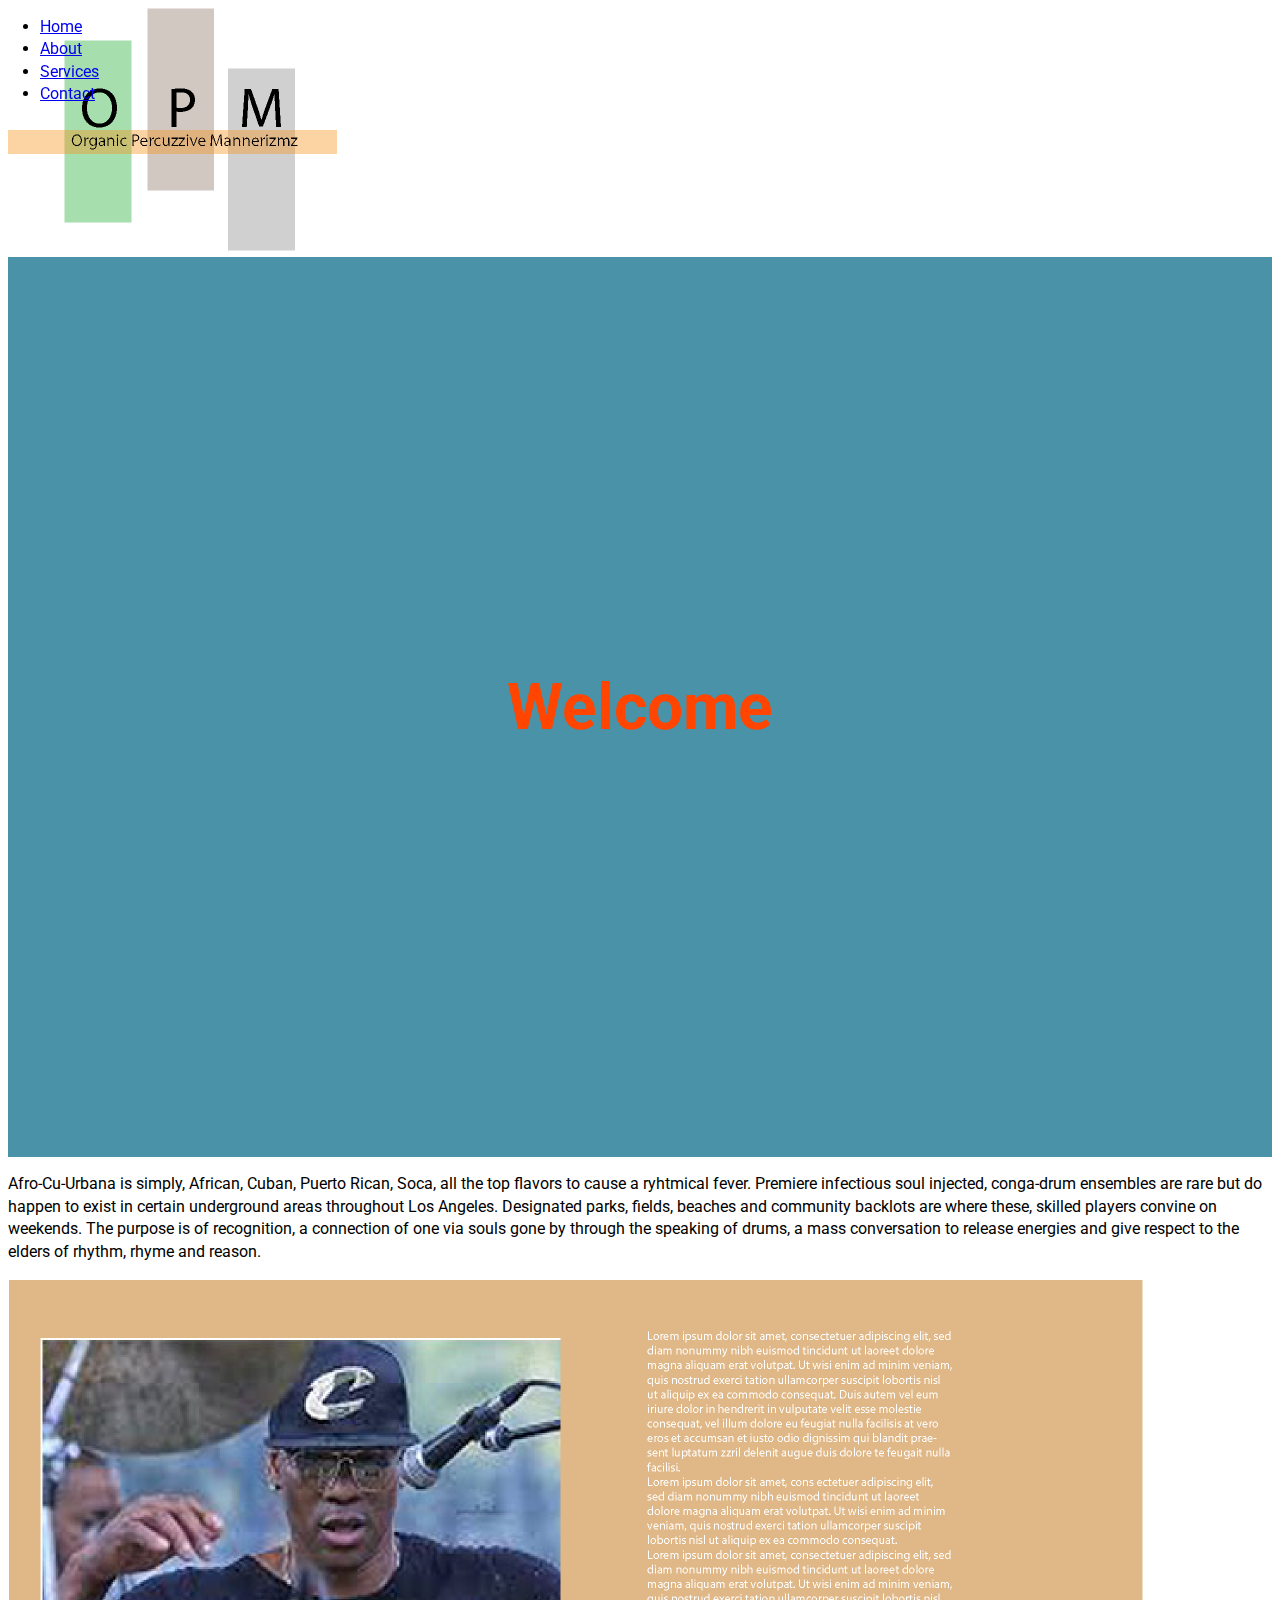
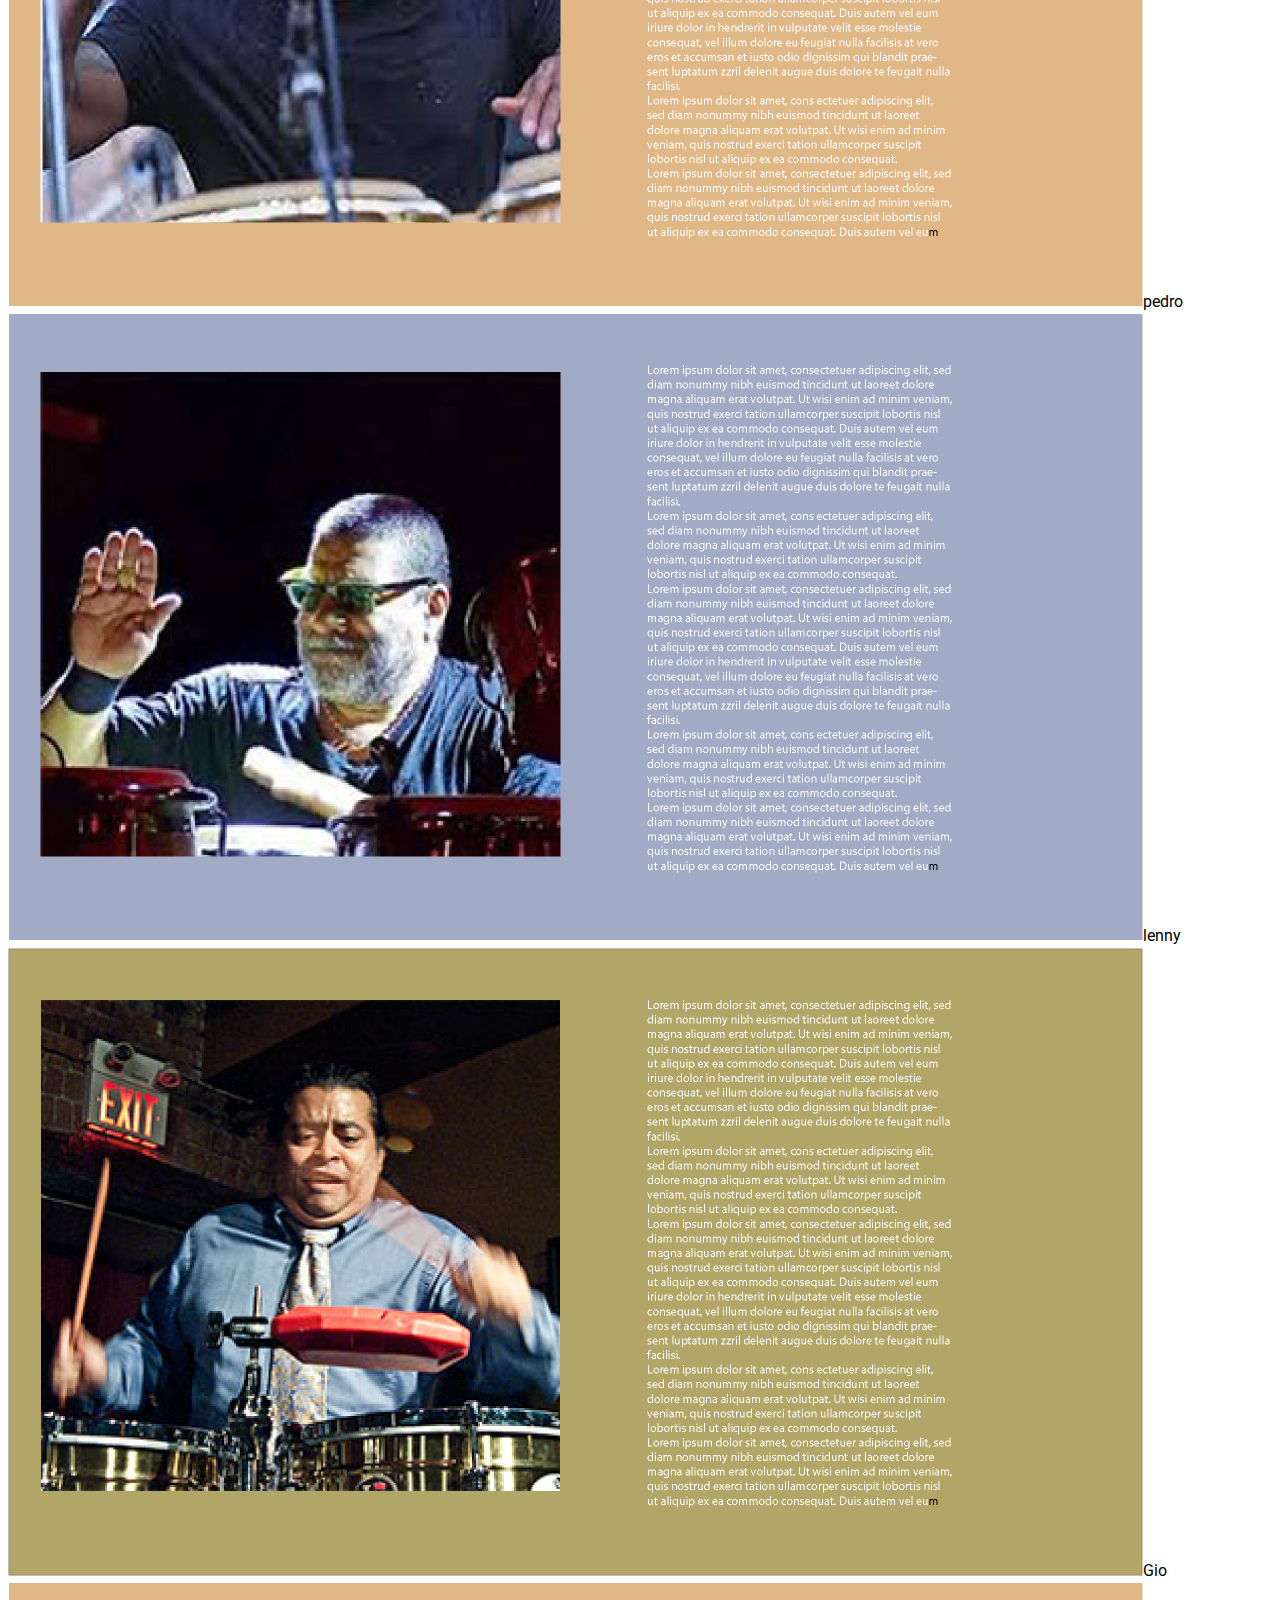
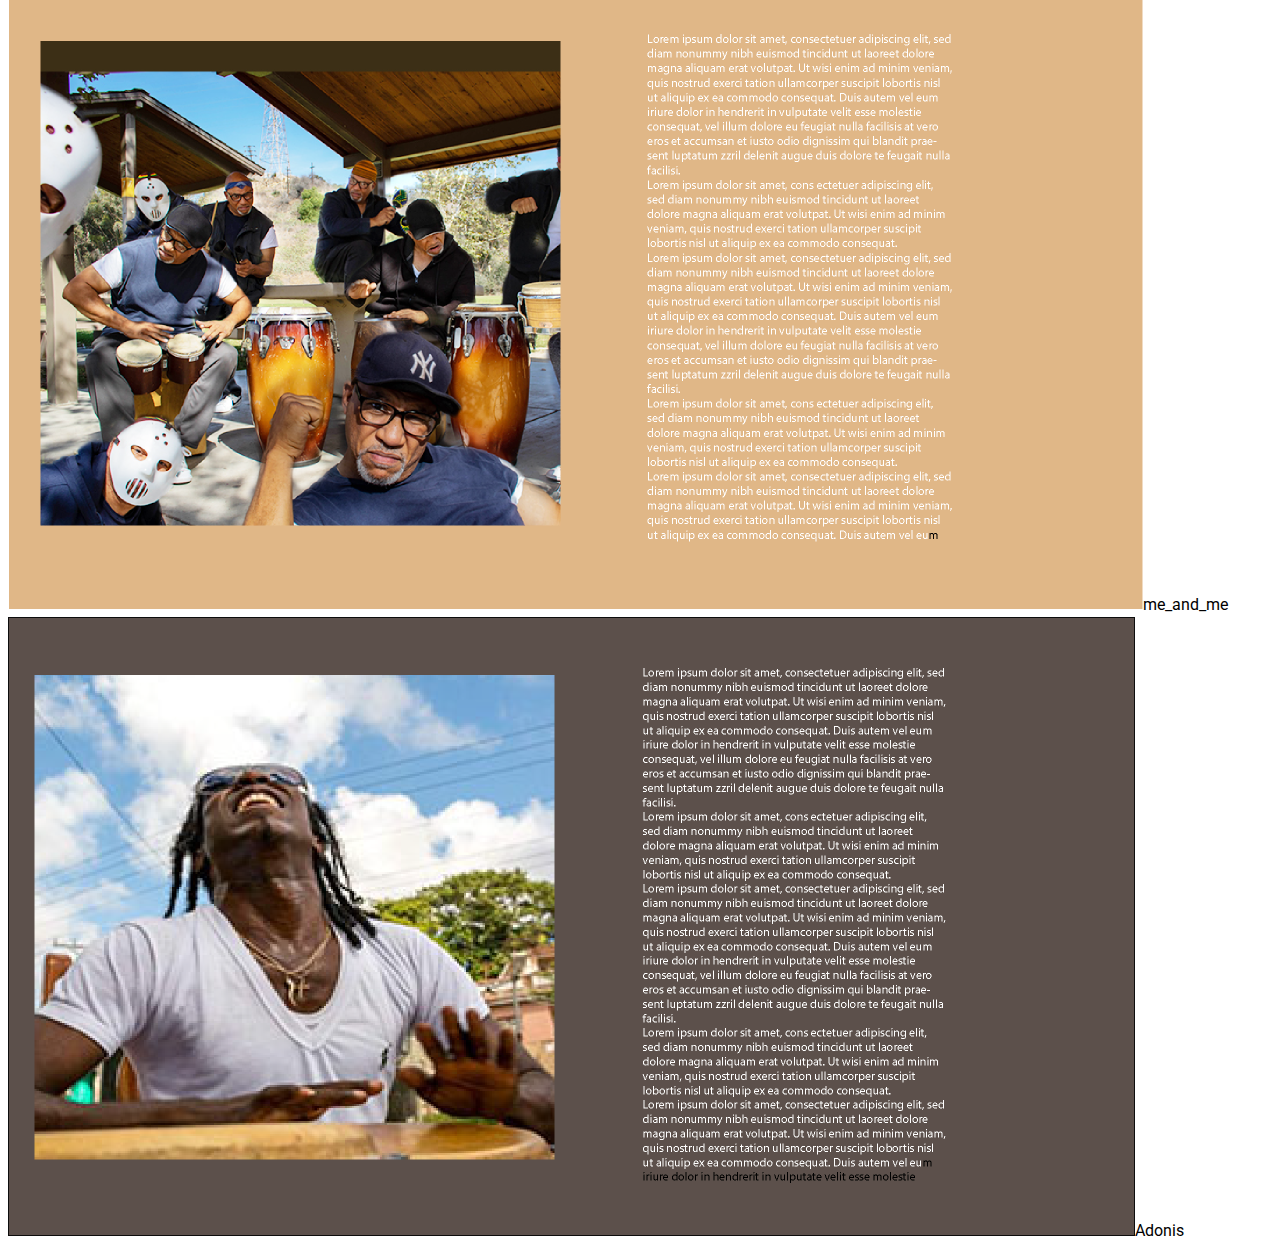
<file: week1/index.html>
<!DOCTYPE HTML>
<html>
	<head>
	
		<meta charset="UTF-8">
		<link href="https://fonts.googleapis.com/css?family=Roboto&display=swap" rel="stylesheet">	
		<link href="css/style.css" rel="stylesheet" />					 
		<title>OPM</title>

		<link href="css/style.css" rel="stylesheet" type="text/css"/>
		<link href="css/menu.css" rel="stylesheet" type="text/css">													  
														  
	</head>
														  
	
														  
<body>
<img src="images/mini_logo.png" alt="OPM-logo"></img>										  
<div class="menu-wrap">	
	<input type="checkbox" class="toggler">
	<div class="hambuger">
		<div></div>
	</div>
	
	<div class="menu">
		<div>
			<div>
				<ul>
					<li><a href="#">Home</a></li>
					<li><a href="#">About</a></li>
					<li><a href="#">Services</a></li>
					<li><a href="#">Contact</a></li>	
			
	    	  	</ul>
	  		</div>
		</div>	
  	</div>
							   
</div>
	
<header class="showcase">
	<div class="container showcase-inner">	
										 
		<h1> Welcome</h1>								 
										 
  	</div>									 

</header>									 
										 
	
<p> Afro-Cu-Urbana is simply, 
African, Cuban, Puerto Rican, Soca, all the top flavors to cause a ryhtmical fever.  Premiere infectious soul injected, conga-drum ensembles are rare but do happen to exist in certain underground areas throughout Los Angeles. Designated parks, fields, beaches and community  backlots are where these, skilled players convine on weekends. The purpose is of recognition, a connection of one via souls gone by through the speaking of drums, a mass conversation to release energies and give respect to the elders of rhythm, rhyme and reason.</p>						   
						   
						   

					   
		   <img src="images/slide_gallery_1_.png" alt="slide-gallery">pedro</img> 
		 
		  <img src="images/slide_gallery_2_.png" alt="slide-gallery">lenny</img>
		
		 <img src="images/slide_gallery_3_.png" alt="slide-gallery">Gio</img>
																   
		<img src="images/slide_gallery_4_.png" alt="slide-gallery">me_and_me</img>														   
		<img src="images/slide_gallery_5_.png" alt="slide-gallery">Adonis</img>														   
																   
																   
																   
																   
																   
																   
																  
																  
																  
						   
						   
						   
						   
						   
						   
						   
						   
						   
						   
						   						   
						   
						   
						   
						   
						   
						   
</body>													  
</html>
</file>
<file: week1/css/style.css>
@charset "UTF-8";
/* CSS Document */
:root {
 --primary-color: rgba(13,110,139,0.75);
 --overlay-color: rgba(24,39,51,0.85);
 --menu-speed: 0.75s
}

* {
	box-sizing: border-box;
	margin 0;
	padding 0;
}

body {
	font-family: 'Roboto',sans-serif; 
	line-height: 1.4;
	
	.container {
		max-width: 960px;
		margin: auto;
		overflow:hidden;
		padding: 0 3rem;
		
}
	
	.showcase {
	background-color: var(--primary-color);
		color: #fff;
		height: 100vh;
		position: relative;
	}
	
	.showcase:before {
		content:'';
		background: url; ('img/venice1.jpg') no-repeat center 
			center/cover;
			position: absolute;
			top 0;
			left 0;
			width: 100%;
			height 100%;
			z-index: -1;
}
	
	.showcase .showcase-inner {
		display: flex;
		flex-direction: column;
		align-items: center;
		justify-content: center;
		text-align: center;
		height: 100%;
	}
	
	.showcase h1 {
		font-size: 4rem;
		color: orangered;
	}
	
	.showcase p {
		font-size: 1.3rem;
	}
	
	.btn {
		display: inline-block;
		border: none;
		background-color: var (--primary-color);
		color: #f-0.rem;
		padding: 0.75rem 1.5rem;
		margin-top: 1rem;
		text-decoration: none;
		transition: opacity 1s ease-in;
		}
	.btn:hover {
		opacity: 0.7;
		
		
	}
</file>
<file: week1/css/menu.css>
@charset "UTF-8";
/* CSS Document */
.menu-wrap {
	position: fixed;
	top: 0;
	left: 0;
	z-index: 1;
}

.menu-wrap .toggler {
	position:absolute;
	top: 0;
	left: 0;
	z-index: 2;
	cursor: pointer;
	width: 50px;
	height: 50px;
	opacity: 0;
}


.menu-wrap .hamburger {
	position:absolute;
	top: 0;
	left: 0;
	z-index: 1;
	cursor: pointer;
	width: 60px;
	height: 60px;
	padding: 1rem;
	background: var(--primary-color);
	display: flex;
	align-items: center;
	justify-content: center;
}

/*Hamburger line */
>.menu-wrap .hamburger>div {
	position: relative;
	width: 100%;
	height: 2px;
	background-color: #fff;
	display:flex;
	align-items: center;
	justify-content: center;
}

.menu-wrap .hamburger >div:before,
.menu-wrap .hamburger >div:after {
	content: '';
	position: absolute;
	z-index: 1;
	top: -10px;
	width: 100%;
	height: 2px;
	backgound: inherit;
}


.menu-wrap .hamburger >div:after {
	top: -10px
}
</file>
